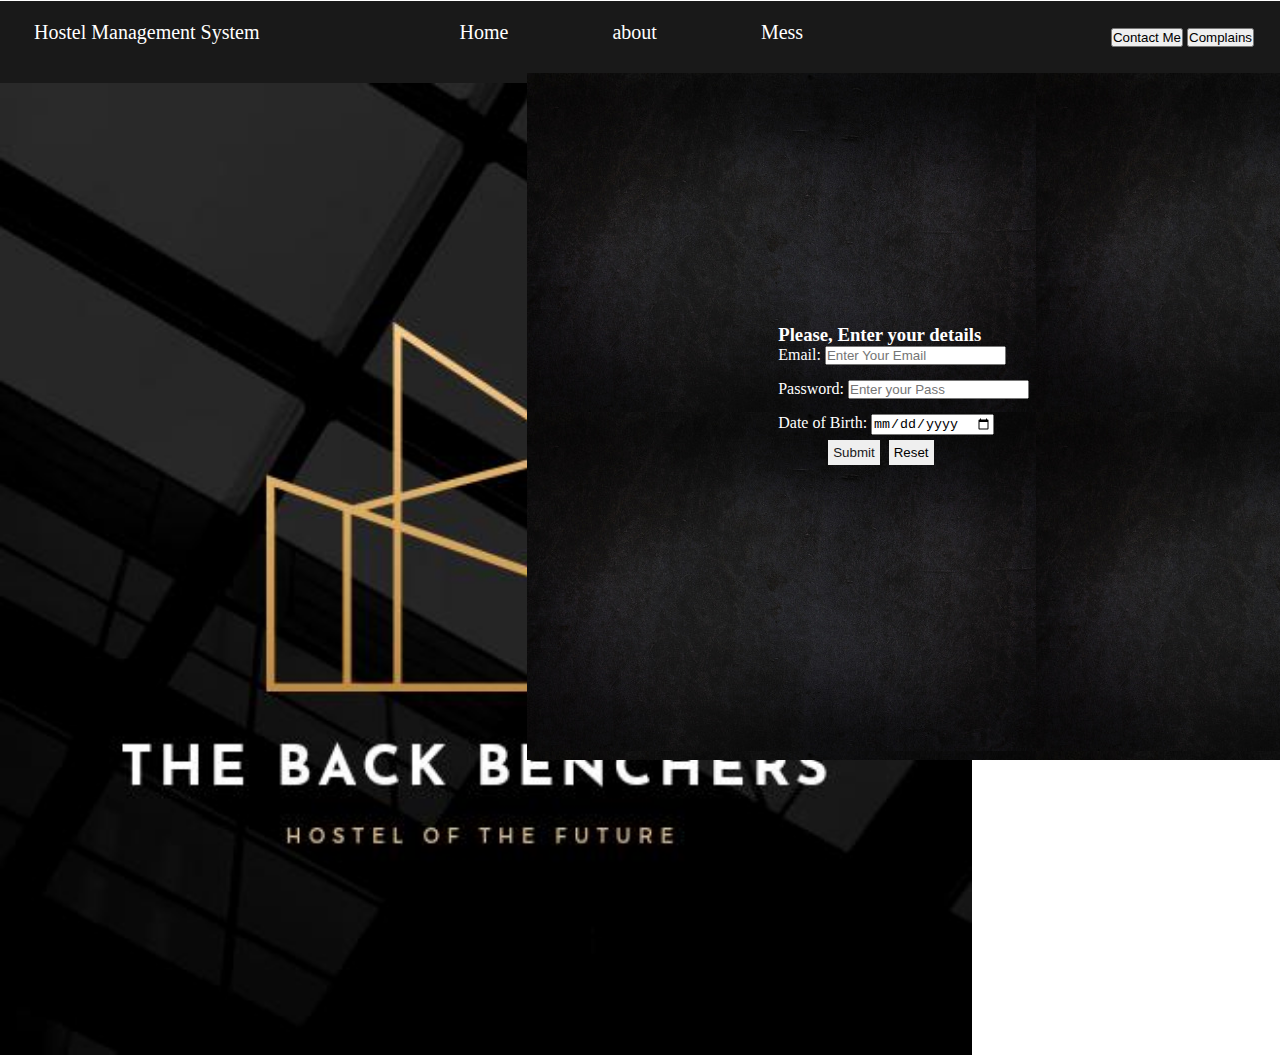
<file: index.html>
<!DOCTYPE html>
<html lang="en">
  <head>
    <meta charset="UTF-8" />
    <meta http-equiv="X-UA-Compatible" content="IE=edge" />
    <meta name="viewport" content="width=device-width, initial-scale=1.0" />
    <title>Hostel Management system</title>
    <link rel="stylesheet" href="/CSS/style.css" />
  </head>
  <body>
    <header class="header">
      <div class="left">
        <div id="maintext"> Hostel Management System </div>
        <div class="logo">
        </div>

      </div>
      <div class="mid">
        <ul class="navbar">
          <li><a href="#">Home</a></li>
          <li><a href="#">about</a></li>
          <li><a href="#">Mess</a></li>
        </ul>
      </div>
      <div class="right">
        <button>Contact Me</button>
        <button>Complains</button>
      </div>
    </header>

    <!-- <div class="abouts">
      <h3><b> Back Bencher hostel</b> </h3>
      <h4> <pre>       About</pre></h4>
      <p>Lorem ipsum, dolor sit amet consectetur adipisicing elit. Quae qui reprehenderit fugit natus dolorum aliquid tenetur, magni nostrum obcaecati nulla fugiat tempore! Magni consectetur dolore animi assumenda! Eveniet, ea vitae.</p>
    </div> -->

    <!-- <div class="image">
      <img src="/main-img.jpg" alt="main-image
    </div> -->

    <div class="container-image">
      <!-- <h3>Back benchers</h3> -->
      <img id="image1" src="/main-img.jpg" alt="" />
    </div>

    <div class="container">
      <form action="">
        <h3><b>Please, Enter your details </b></h3>
        Email: <input type="email" name="" id="EMAIL" placeholder="Enter Your Email" />
        <br>
        <pre>           </pre>
        Password: <input type="password" name="" id="PASS" placeholder="Enter your Pass" />
        <br> <pre>     </pre>
        Date of Birth: <input type="date" name="" id="DOB" />
        <br />
        <button id="bt1">Submit</button>
        <button id="bt2">Reset</button>
      </form>
    </div>
  </body>
</html>
</file>
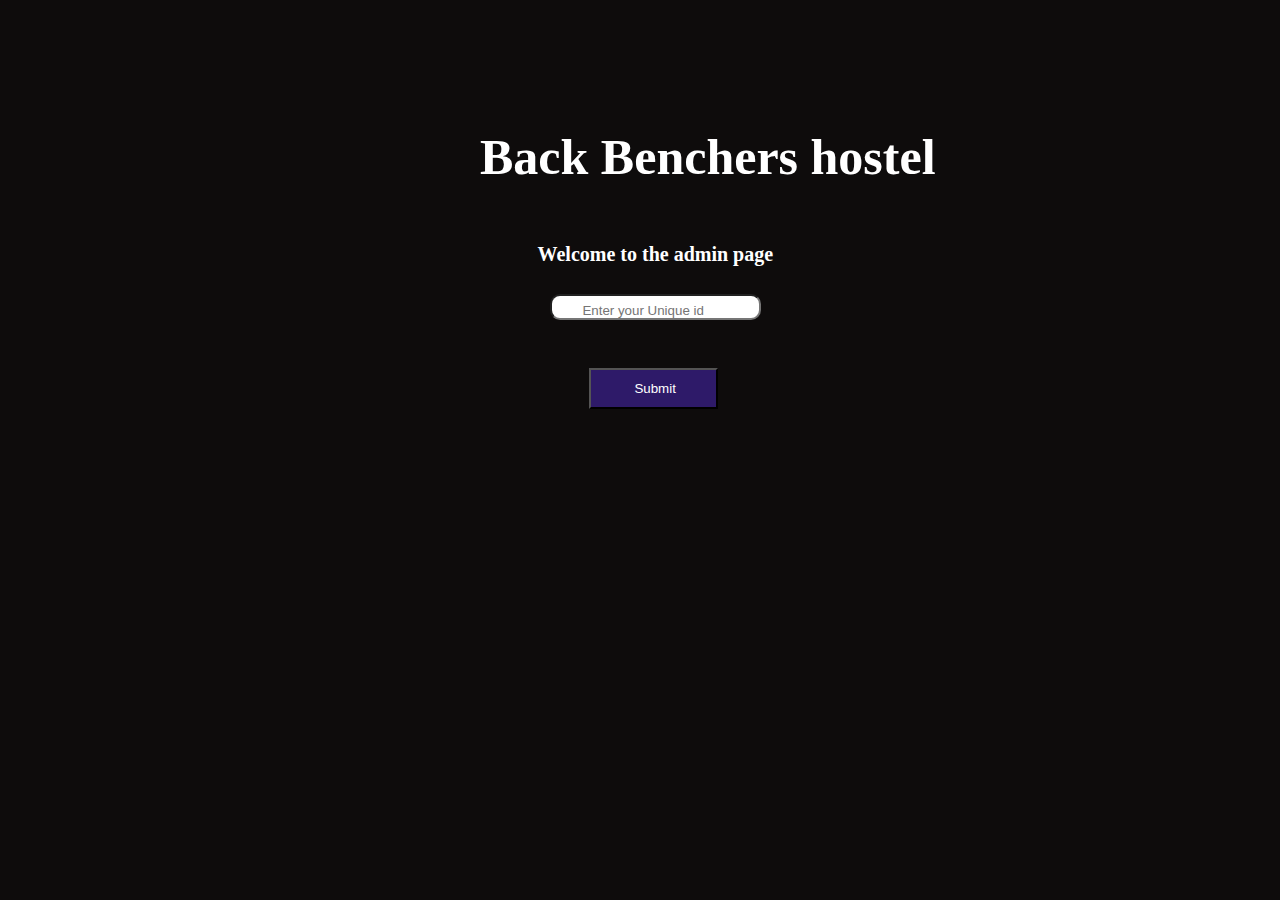
<file: Login-admin/admin.html>
<!DOCTYPE html>
<html lang="en">
<head>
    <meta charset="UTF-8">
    <meta http-equiv="X-UA-Compatible" content="IE=edge">
    <meta name="viewport" content="width=device-width, initial-scale=1.0">
    <title>Admin|BBH</title>
    <link rel="stylesheet" href="/Login-admin/admin.css">
</head>
<body>
    <div id="mainh">
        <h2 id="h3">Back Benchers hostel</h2>
        <h6 id="h6">Welcome to the admin page</h6>

    </div>
    <div class="form1">
        <form action="#">
            <input type="password" name="#" id="email" placeholder="Enter your Unique id">
            <br>
            
            <br>
            <button id="btn">Submit</button>
        </form>
    </div>
     
</body>
</html>
</file>
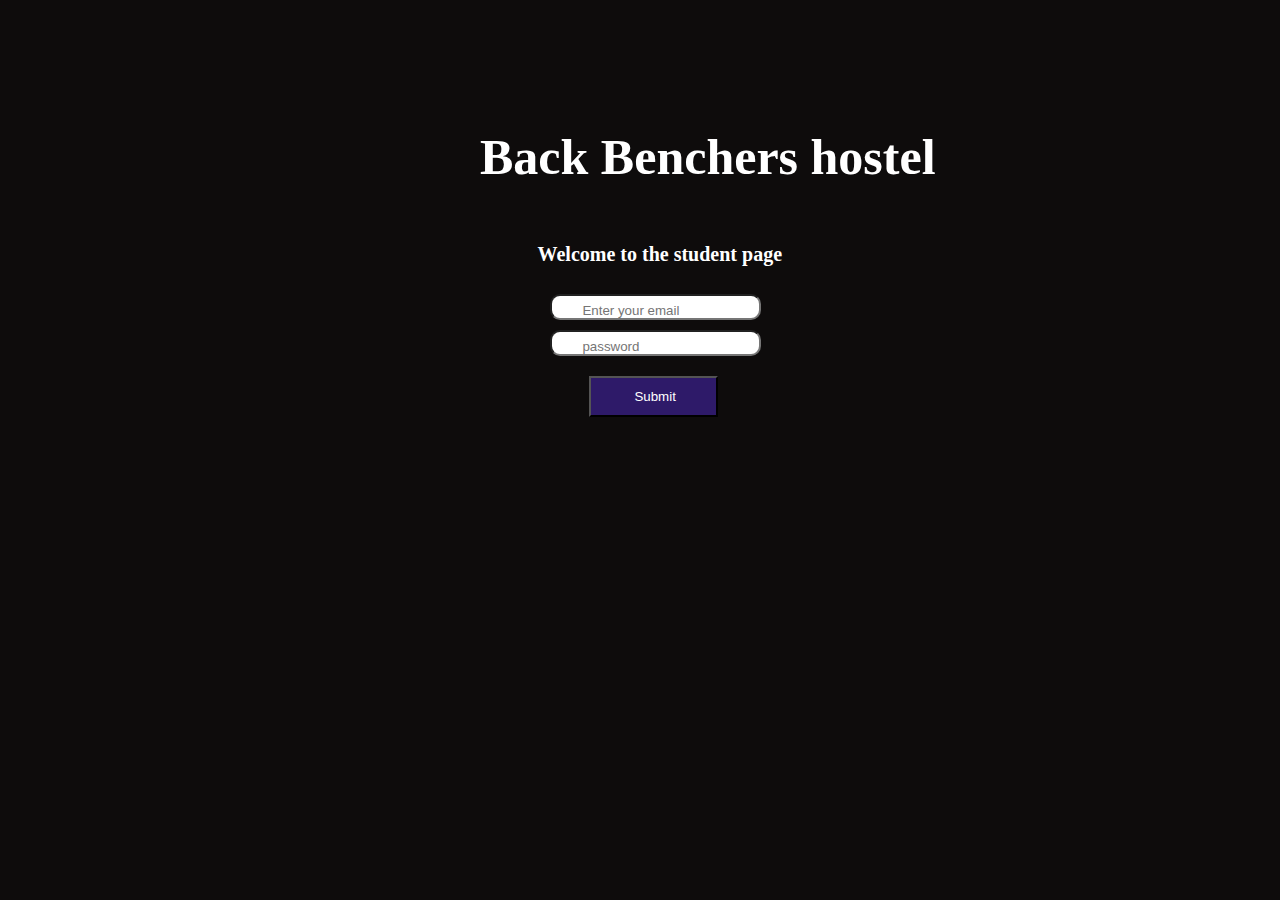
<file: Login-student/student.html>
<!DOCTYPE html>
<html lang="en">
<head>
    <meta charset="UTF-8">
    <meta http-equiv="X-UA-Compatible" content="IE=edge">
    <meta name="viewport" content="width=device-width, initial-scale=1.0">
    <title>Admin|BBH</title>
    <link rel="stylesheet" href="/Login-student/student.css">
</head>
<body>
    <div id="mainh">
        <h2 id="h3">Back Benchers hostel</h2>
        <h6 id="h6">Welcome to the student page</h6>

    </div>
    <div class="form1">
        <form action="#">
            <input type="text" name="#" id="email" placeholder="Enter your email">
            <br>
            <input type="password" name="#" id="pass" placeholder="password">
            <br>
            <button id="btn">Submit</button>
        </form>
    </div>
     
</body>
</html>
</file>
<file: CSS/style.css>
* {
    /* color: rgb(0, 0, 0); */
    margin: 0%;
    padding: 0%;
    box-sizing: border-box;

    /* background: url('/backg.jpg'); 
   background-repeat: no-repeat; */
}

.left {
    text-decoration: none;
    margin-top: 20px;
    font-size: 20px;
    /* border: solid red; */
    display: inline-block;
    margin-left: 34px;
    position: absolute;
    color: white;

}
#maintext:hover {
    color: rgb(31, 100, 228);
    text-decoration: none;
    text-shadow: 20px;
}

.right{
    display: inline-block;
    position: absolute;
    right: 26px;
    top: 27px;

}

.mid {
    text-decoration: none;
    /* display: block; */
    width: 36%;
    margin: 29px auto;
    margin-top: 10px;
    /* display: flex; */

}

.navbar {
    /* display: inline-block; */
}

.navbar li {
    text-transform: none;
    color: red;
    display: inline-block;
    padding: 10px;
}

.navbar li a {
    padding: 40px;
    font-size: 20px;
    text-decoration: none;
    color: rgb(255, 255, 255);
}

.container {
    color: white;
    background-image: url('/backg.jpg');
    position: absolute;
    display: inline-block;
    /* border: solid rgb(0, 0, 0); */
    right: 0px;
    top: 73px;
    padding: 251px;
    margin-right: 0px;
    padding-bottom: 290px;
}

#bt1 {
    color: #191919;
    padding: 5px;
    border: none;
    margin: 5px;
    margin-left: 50px;
}

#bt2 {
    padding: 5px;
    border: none;
}

.image {
    position: absolute;
    display: inline-block;
    margin-left: 10px;
}

#image1 {
    position: absolute;
    /* border: solid black; */
    display: inline-block;
    height: 108%;

}

.header {
    position: sticky;
    margin-top: 1px;
    display: flex;
    background-color: #191919;
    margin-bottom: auto;
}

.logo {
    display: inline-block;
    height: 10%;
    /* border: solid black; */
    width: 10px;
    background-size: 10px;
}

#backg {
    position: absolute;
    display: inline-block;
}
</file>
<file: Login-admin/admin.css>
*{
    padding: 0%;
    margin: 0%;
}

body { 

    background-color: rgb(14, 12, 12);
    color: white;
}
#h3{
    position: absolute;
    display: inline-block;
    margin-left: 480px;
    margin-top: 10%;
    font-size: 50px;


}

#h6{
    position: absolute;
    display: inline-block;
    margin-top: 19%;
    margin-left: 42%;
    font-size: 20px;
}

.form1 {
    position: absolute;
    display: inline-block;
    margin-top: 23%;
    margin-left: 43%;
    
}
#email {
    border-radius: 10px;
    padding-left: 30px;
    padding-top: 7px;
    margin-bottom: 10px;
}

#pass{
    border-radius: 10px;
    padding-left: 30px;
    padding-top: 7px;
}

#btn {
    margin-left: 39px;
    margin-top: 20px;
    padding: 11px;
    padding-left: 43px;
    text-align: center;
    padding-right: 40px;
    background-color: #2e1a69;
    color: white;
}
}

#btn:hover {
    color: aqua;
}
</file>
<file: Login-student/student.css>
*{
    padding: 0%;
    margin: 0%;
}

body { 

    background-color: rgb(14, 12, 12);
    color: white;
}
#h3{
    position: absolute;
    display: inline-block;
    margin-left: 480px;
    margin-top: 10%;
    font-size: 50px;


}

#h6{
    position: absolute;
    display: inline-block;
    margin-top: 19%;
    margin-left: 42%;
    font-size: 20px;
}

.form1 {
    position: absolute;
    display: inline-block;
    margin-top: 23%;
    margin-left: 43%;
}
#email {
    border-radius: 10px;
    padding-left: 30px;
    padding-top: 7px;
    margin-bottom: 10px;
}

#pass{
    border-radius: 10px;
    padding-left: 30px;
    padding-top: 7px;
}

#btn {
    margin-left: 39px;
    margin-top: 20px;
    padding: 11px;
    padding-left: 43px;
    text-align: center;
    padding-right: 40px;
    background-color: #2e1a69;
    color: white;
}
}

#btn:hover {
    color: aqua;
}
</file>
